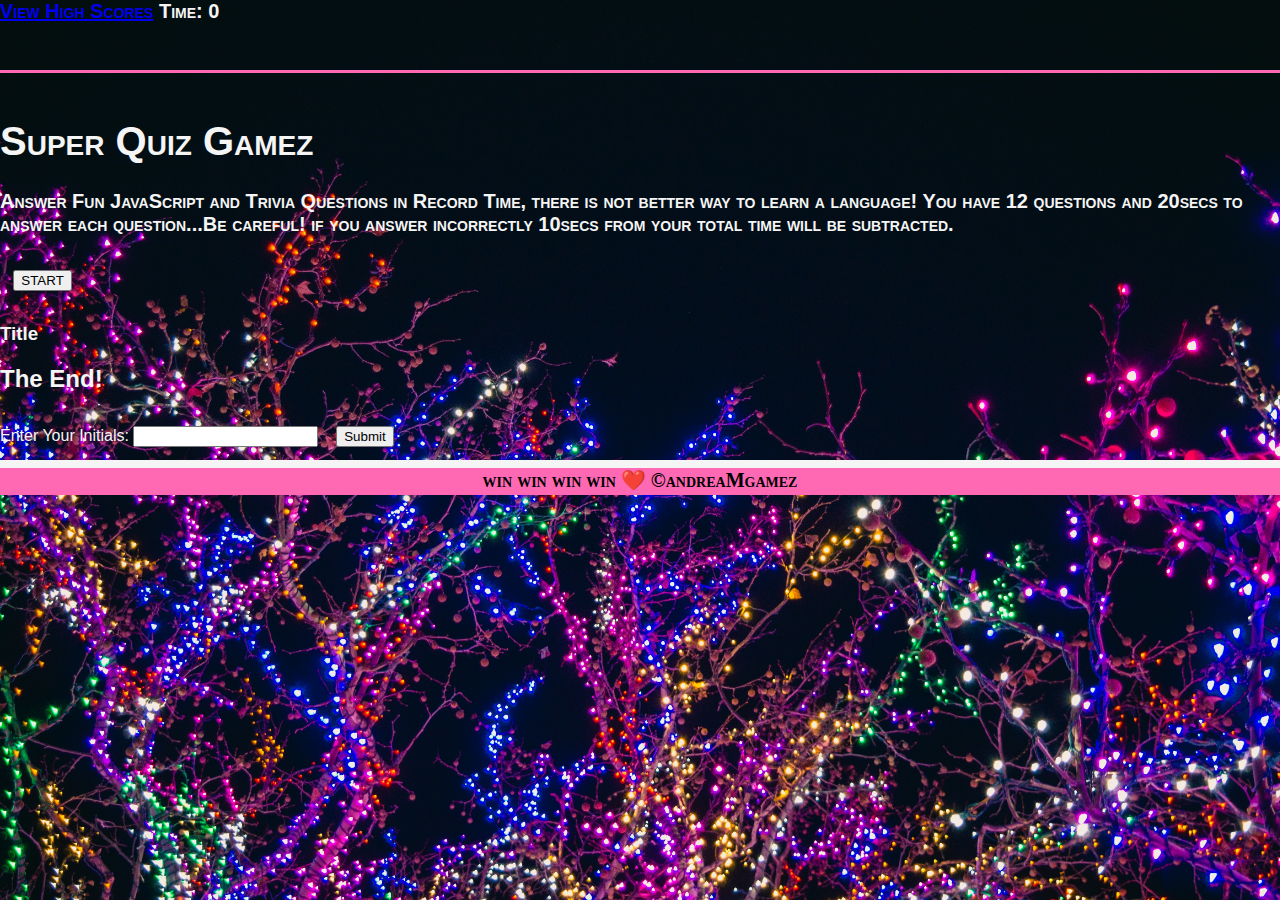
<file: index.html>
<!DOCTYPE html>
<html lang="en">

<head>
    <meta charset="UTF-8">
    <meta name="viewport" content="width=device-width, initial-scale=1.0">
    <meta http-equiv="X-UA-Compatible" content="ie=edge" />
    <link rel="stylesheet" href="https://stackpath.bootstrapcdn.com/bootstrap/4.5.0/css/bootstrap.min.css"
        integrity="sha384-9aIt2nRpC12Uk9gS9baDl411NQApFmC26EwAOH8WgZl5MYYxFfc+NcPb1dKGj7Sk" crossorigin="anonymous">
    <link rel="stylesheet" href="assets/css/style.css">
    <title>SUPER QUIZ GAMEz</title>
</head>

<body>
    <!-- nav bar fixed top displaying View High Scores and Time -->
    <header class="p-3">
        <nav class="navbar navbar-expand-sm fixed-top">
            <div class="container-fluid">
                <a href="highscores.html">View High Scores</a>
                <span id="time" class="float-right mr-2">Time: 0</span>
            </div>
        </nav>
    </header>

    <!-- Game Instructions and Start Button -->
    <section class="container mt-5" id="main-content">
        <div class="row justify-content-center mt-5 pt-3 pb-3">
            <div class="col-10 col-lg-8 text-center">
                <h1>Super Quiz Gamez</h1>
                <p> Answer Fun JavaScript and Trivia Questions in Record Time, there is not better way to learn a
                    language!  You have 12 questions and 20secs to answer each question...Be careful! if you answer incorrectly 10secs
                    from your total time will be subtracted.
                </p>
                <button type="button" id="startButton" class="btn btn-info btn-lg">START</button>
            </div>
        </div>
    </section>
    <!-- Questions, Answers and Feedbaack -->
    <section class="container mt-5 d-none" id="start">
        <div class="row justify-content-center mt-5 pt-3 pb-3">
            <div class="col-10 col-lg-8" id="QA-block">
                <h3 id="questions" class="mb-4">Title</h3>
                <ul id="answers" class="list-unstyled"></ul>
                <p class="feedback"></p>
            </div>
        </div>
    </section>
    <!-- Submit Score Form  -->
    <section class="container mt-5 d-none" id="subScore">
        <div class="row justify-content-center mt-5 pt-3 pb-3">
            <div class="col-10 col-lg-8">
                <h2>The End!</h2>
                <p id="uScore"> </p>
                <form class="form-group">
                    <label for="uName">Enter Your Initials:</label>
                    <input type="text" id="uName">
                    <button type="button" class="btn btn-info btn-sm submitButton">Submit</button>
                </form>
            </div>
        </div>
    </section>
    <!-- fixed bottom footer -->
    <footer>
        <nav class="navbar fixed-bottom footer">
            <div class="footer-text">win win win win ❤️️ &COPY;andreaMgamez</div>
        </nav>
    </footer>

    <script src="https://code.jquery.com/jquery-3.5.1.slim.min.js"
        integrity="sha384-DfXdz2htPH0lsSSs5nCTpuj/zy4C+OGpamoFVy38MVBnE+IbbVYUew+OrCXaRkfj"
        crossorigin="anonymous"></script>
    <script src="https://cdn.jsdelivr.net/npm/popper.js@1.16.0/dist/umd/popper.min.js"
        integrity="sha384-Q6E9RHvbIyZFJoft+2mJbHaEWldlvI9IOYy5n3zV9zzTtmI3UksdQRVvoxMfooAo"
        crossorigin="anonymous"></script>
    <script src="https://stackpath.bootstrapcdn.com/bootstrap/4.5.0/js/bootstrap.min.js"
        integrity="sha384-OgVRvuATP1z7JjHLkuOU7Xw704+h835Lr+6QL9UvYjZE3Ipu6Tp75j7Bh/kR0JKI"
        crossorigin="anonymous"></script>
    <script src="js/questions.js"></script>
    <script src="js/main.js"></script>
</body>

</html>
</file>
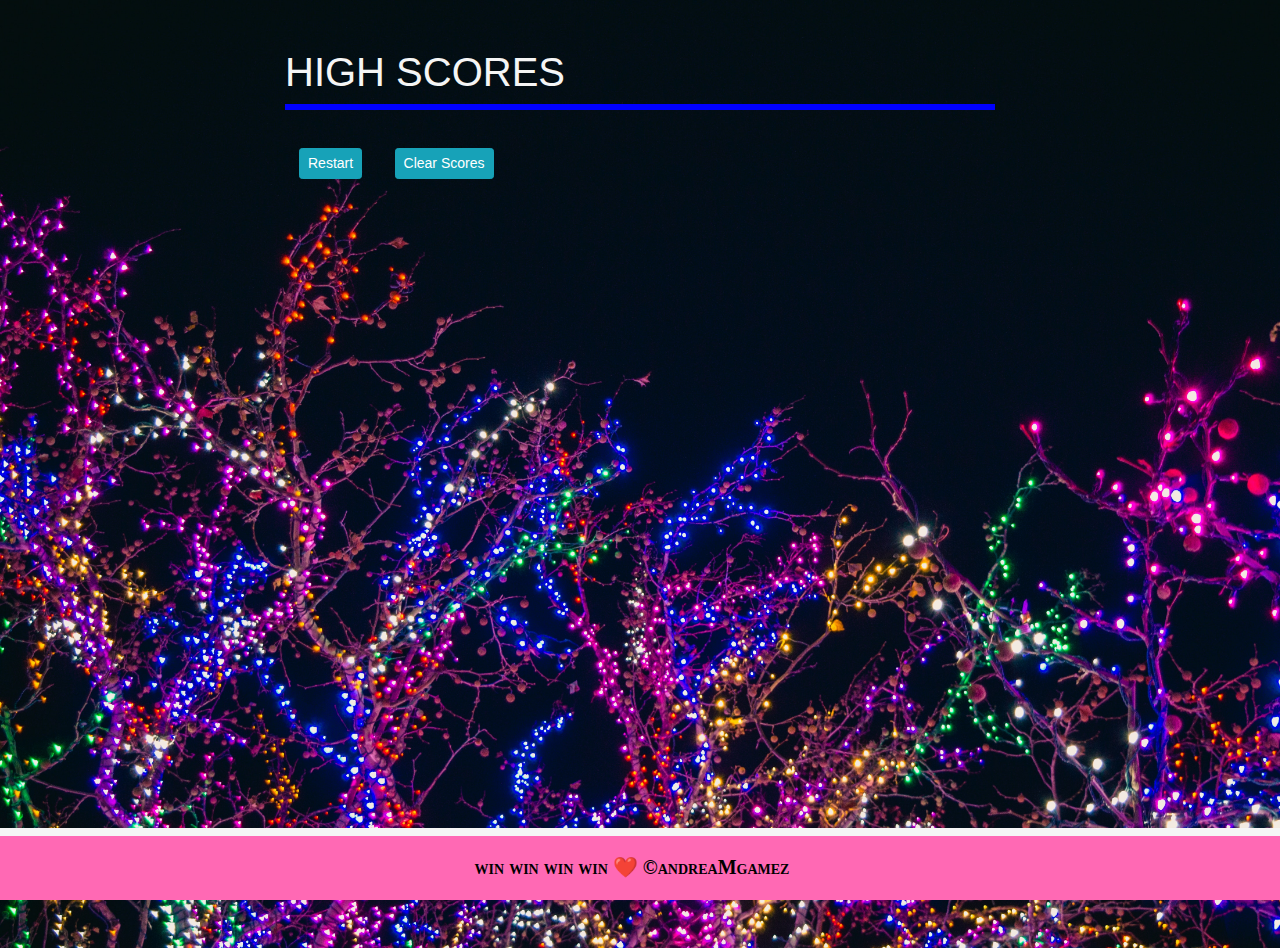
<file: highscores.html>
<!DOCTYPE html>
<html lang="en-US">

<head>
    <meta charset="utf-8">
    <meta name="viewport" content="width=device-width, initial-scale=1, shrink-to-fit=no">
    <link rel="stylesheet" href="https://stackpath.bootstrapcdn.com/bootstrap/4.3.1/css/bootstrap.min.css"
        integrity="sha384-ggOyR0iXCbMQv3Xipma34MD+dH/1fQ784/j6cY/iJTQUOhcWr7x9JvoRxT2MZw1T" crossorigin="anonymous">
    <link rel="stylesheet" href="assets/css/style.css">
    <title>SUPER QUIZ GAMEz</title>
</head>

<body>
    <!-- High Scores List and Restart/Clear Score Buttons -->
    <section class="container mt-5 d-flex justify-content-center">
        <div class="col-10 col-lg-8">
            <h1 id="hsTitle">HIGH SCORES</h1>
            <div class="horizontal-rule"></div>
            <ol id="hsList" class="mb-4"></ol>
            <button type="button" class="btn btn-info btn-sm restartButton">Restart</button>
            <button type="button" class="btn btn-info btn-sm clearButton">Clear Scores</button>
        </div>
    </section>

    <!-- fixed bottom footer -->
    <footer>
        <nav class="navbar fixed-bottom footer">
            <div class="footer-text">win win win win ❤️️ &COPY;andreaMgamez</div>
        </nav>
    </footer>


    <script src="https://code.jquery.com/jquery-3.3.1.slim.min.js"
        integrity="sha384-q8i/X+965DzO0rT7abK41JStQIAqVgRVzpbzo5smXKp4YfRvH+8abtTE1Pi6jizo"
        crossorigin="anonymous"></script>
    <script src="https://cdnjs.cloudflare.com/ajax/libs/popper.js/1.14.7/umd/popper.min.js"
        integrity="sha384-UO2eT0CpHqdSJQ6hJty5KVphtPhzWj9WO1clHTMGa3JDZwrnQq4sF86dIHNDz0W1"
        crossorigin="anonymous"></script>
    <script src="https://stackpath.bootstrapcdn.com/bootstrap/4.3.1/js/bootstrap.min.js"
        integrity="sha384-JjSmVgyd0p3pXB1rRibZUAYoIIy6OrQ6VrjIEaFf/nJGzIxFDsf4x0xIM+B07jRM"
        crossorigin="anonymous"></script>
    <script src="js/highscores.js"></script>
</body>

</html>
</file>
<file: assets/css/style.css>
body {
  padding: 0;
  margin: 0;
  width: 100%;
  height: 900px;
  /* background image*/
  background-image: url("../images/lights.jpg");
  background-repeat: no-repeat;
  background-size: cover;

  /*font parameters*/
  font-family: Avantgarde, TeX Gyre Adventor, URW Gothic L, sans-serif;
}

.navbar {
  /*background*/
  background-color: transparent;
  color: whitesmoke;
  padding-left: 0;
  height: 70px;
  width: 100%;
  /* font parameters*/
  font-variant: small-caps;
  font-weight: bold;
  font-size: 20px;
  /* border styling*/
  border-bottom: solid;
  border-bottom-color: hotpink;
  border-width: 3px;
}

#main-content {
  /* separation from navbar */
  padding-top: 5mm;
  /*font parameters*/
  font-variant: small-caps;
  font-weight: bold;
  font-size: 20px;
  color: whitesmoke;
}

#start {
  /*font parameters*/
  color: whitesmoke;
}

.feedback {
  /*font parameters*/
  color: white;
  font-weight: bold;
}

#subScore {
  /*font parameters*/
  color: whitesmoke;
  font-family: Avantgarde, TeX Gyre Adventor, URW Gothic L, sans-serif;
}

#hsTitle {
  /*font parameters*/
  color: whitesmoke;
  font-variant: small-caps;
  font-family: Avantgarde, TeX Gyre Adventor, URW Gothic L, sans-serif;
}

#hsList {
  /*font parameters*/
  color: whitesmoke;
  font-size: 25px;
  font-family: Avantgarde, TeX Gyre Adventor, URW Gothic L, sans-serif;
}

.horizontal-rule {
  /* line separation */
  border-top: 6px solid blue;
}

.footer {
  background-color: hotpink;
  height: 8%;
  /* border styling */
  border-top: solid;
  border-top-color: whitesmoke;
  border-top-width: 8px;
}

.footer-text {
  width: 100%;
  text-align: center;
  /*font parameters*/
  font-family: Chalkduster, fantasy;
  color: black;
}

button {
  margin: 1em;
}
</file>
